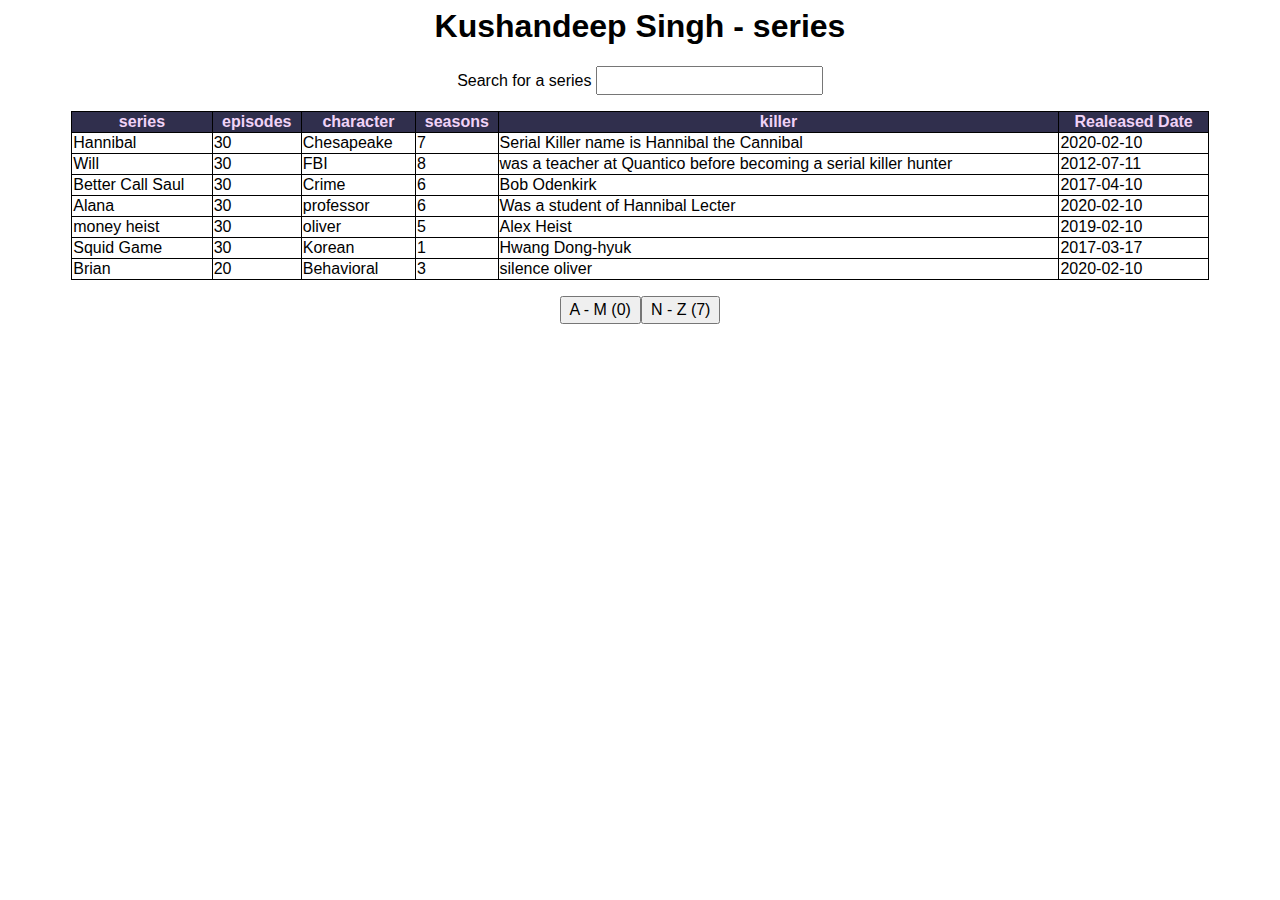
<file: WEB303As09/index.html>
<html>

<head>
    <link href="css/style.css" rel="stylesheet">
</head>

<body>
    <h1>Kushandeep Singh - series</h1>

    <div>
        <label>
            Search for a series 
            <input id="filter-search">
        </label>
    </div>
    <table class="sortable">
        <thead>
            <tr>
                <th data-sortbythis="compareNumbersAscending">series</th>
                <th data-sortbythis="compareNumbersAscending">episodes</th>
                <th data-sortbythis="compareNumbersAscending">character</th>
                <th data-sortbythis="compareNumbersAscending">seasons</th>
                <th data-sortbythis="compareNumbersAscending">killer</th>
                <th data-sortbythis="compareNumbersAscending">Realeased Date</th>
            </tr>
        </thead>
        <tbody>

        </tbody>
    </table>

    <div id="buttons">
        <!-- 
        <button class=""> A - M</button>
        <button class="">N - Z</button> 
        -->
    </div>

    <script type="text/javascript" src="js/jquery.js"></script>
    <script type="text/javascript" src="js/script.js"></script>
</body>

</html>
</file>
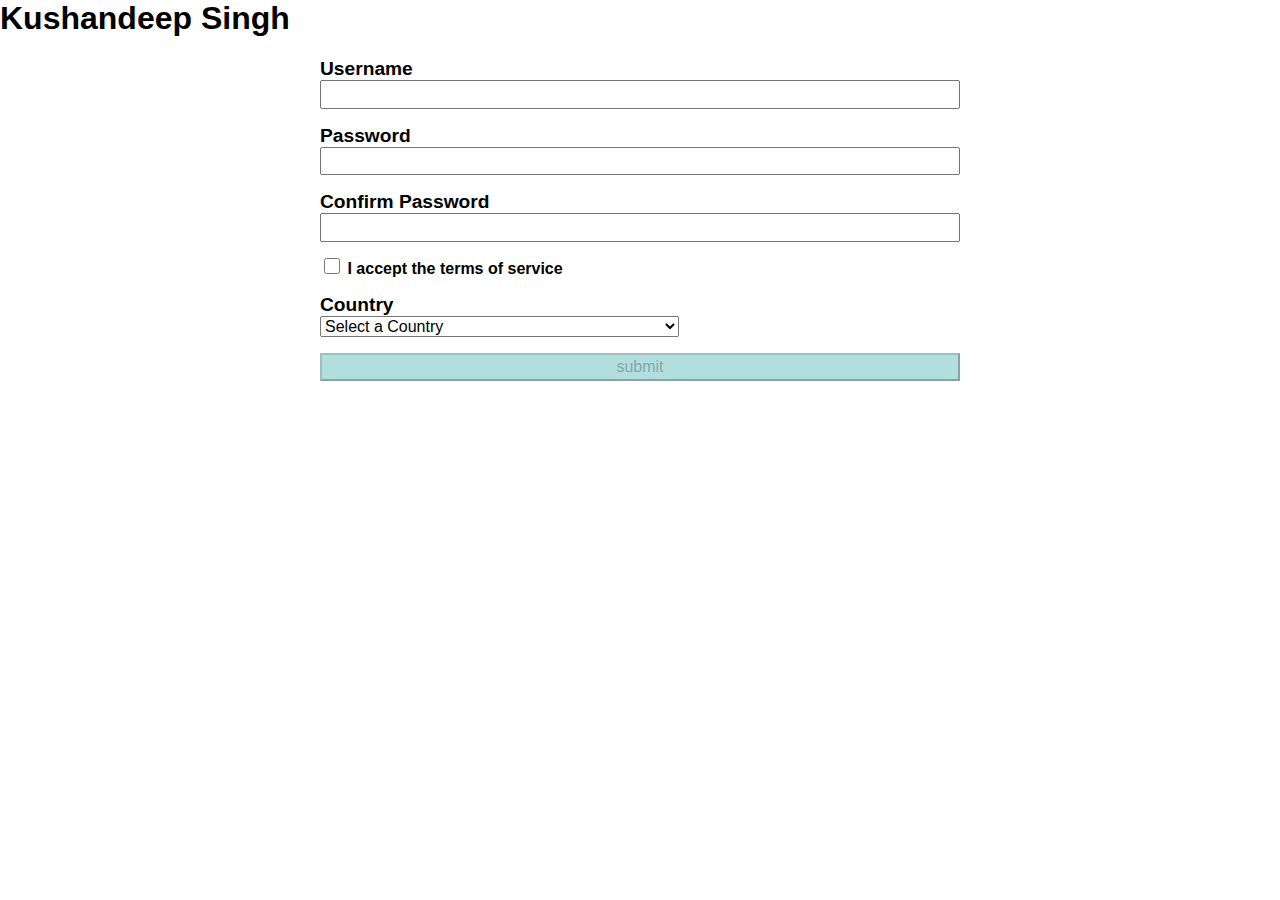
<file: WEB303As10/index.html>
<html>

<head>
    <link href="css/style.css" rel="stylesheet">
</head>

<body>
    <h1>
        Kushandeep Singh
    </h1>

    <form action="/register" method="post">
        <label for="username">Username</label>
        <input type="text" id="username" name="username">

        <label for="password">Password</label>
        <input type="password" id="password" name="password">

        <label for="confirm-password">Confirm Password</label>
        <input type="password" id="confirm-password" name="confirm-password">

        <input type="checkbox" id="terms-check" name="terms-check">
        <label class="terms-label" for="terms-check">I accept the terms of service</label>

        <Label>Country</Label>
        <select name="country" id="country"></select>

        <input type="submit" value="submit" id="submit">
    </form>

    <script type="text/javascript" src="js/jquery.js"></script>
    <script type="text/javascript" src="js/countries.js"></script>
    <script type="text/javascript" src="js/script.js"></script>
</body>

</html>
</file>
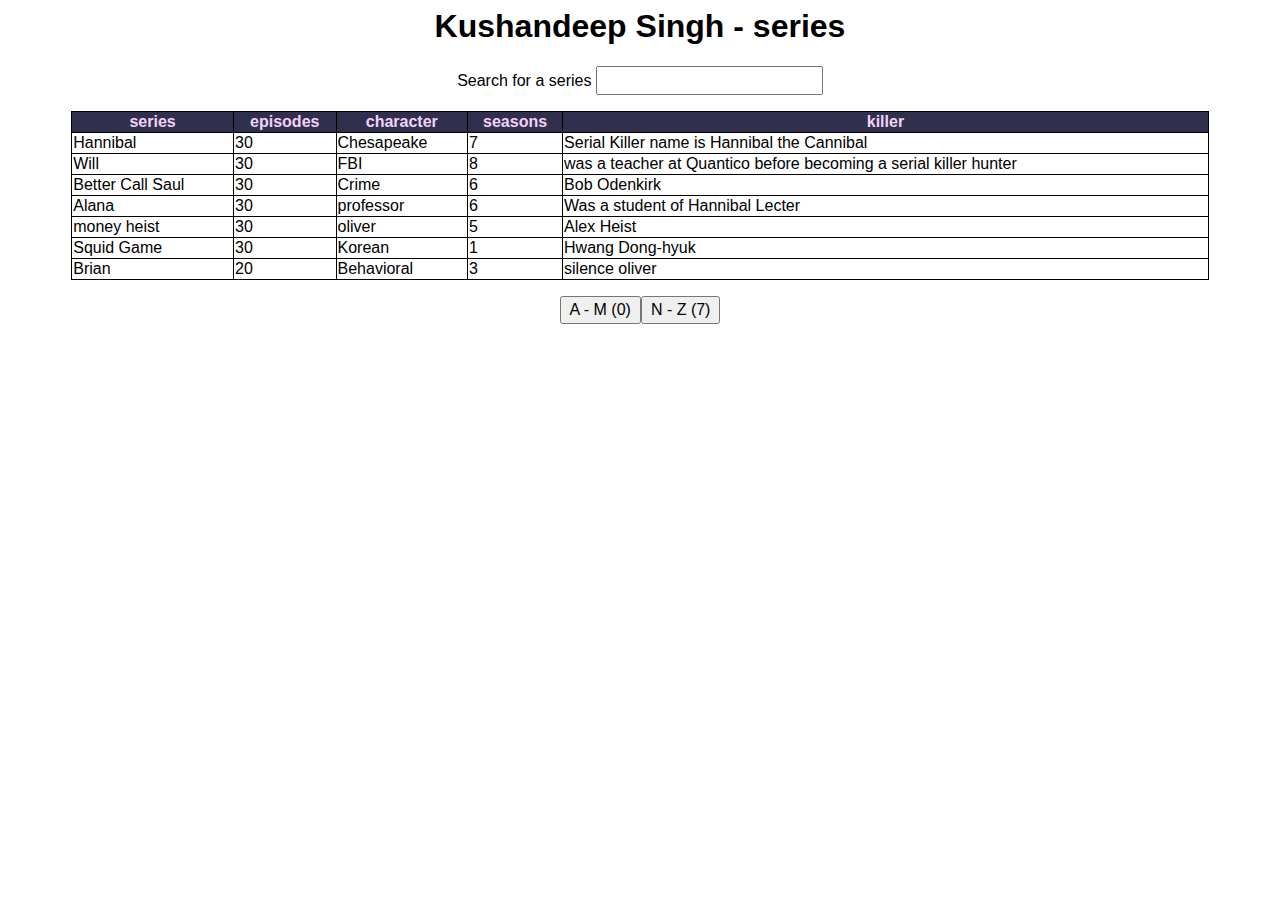
<file: WEB303As08/WEB303As08 (1)/WEB303As08/WEB303As08/index.html>
<html>

<head>
    <link href="css/style.css" rel="stylesheet">
</head>

<body>
    <h1>Kushandeep Singh - series</h1>

    <div>
        <label>
            Search for a series 
            <input id="filter-search">
        </label>
    </div>
    <table>
        <thead>
            <tr>
                <th>series</th>
                <th>episodes</th>
                <th>character</th>
                <th>seasons</th>
                <th>killer</th>
            </tr>
        </thead>
        <tbody>

        </tbody>
    </table>

    <div id="buttons">
        <!-- 
        <button class=""> A - M</button>
        <button class="">N - Z</button> 
        -->
    </div>

    <script type="text/javascript" src="js/jquery.js"></script>
    <script type="text/javascript" src="js/script.js"></script>
</body>

</html>
</file>
<file: WEB303As09/css/style.css>
body {
    font-family: sans-serif;
    text-align: center;
}

table,
td,
th {
    border: 1px solid black;
    border-collapse: collapse;
}

table {
    margin: 1rem auto;
    width: 90%;
}

th {
    background-color: #302F4D;
    color: #F0D3F7;
}

input {
    font-size: 1rem;
    padding: 0.2rem 0.5rem;
}

button {
    font-size: 1rem;
    padding: 0.2rem 0.5rem;
}

tr.found-first-name td {
    background-color: darkgreen;
    color: white;
}
</file>
<file: WEB303As10/css/style.css>
body{
    margin: 0;
    font-family: sans-serif;
}

form{
    width: 50%;
    margin: auto;
}

label{
    display: block;
    font-size: 1.2rem;
    font-weight: bold;
    margin-top: 1rem;
}

input{
    font-size: 1rem;
    padding: 0.2rem 0.5rem;
    width: 100%;
}

#terms-check{
    width: auto;
    margin-top: 1rem;
    height: 1rem;
    width: 1rem;
}

.terms-label{
    display: inline;
    font-size: 1rem;
}

#submit{
    margin-top: 1rem;
    background-color: rgb(178, 222, 222);
}

select{
    font-size: 1rem;
}

p{
    text-align: center;
}
</file>
<file: WEB303As08/WEB303As08 (1)/WEB303As08/WEB303As08/css/style.css>
body {
    font-family: sans-serif;
    text-align: center;
}

table,
td,
th {
    border: 1px solid black;
    border-collapse: collapse;
}

table {
    margin: 1rem auto;
    width: 90%;
}

th {
    background-color: #302F4D;
    color: #F0D3F7;
}

input {
    font-size: 1rem;
    padding: 0.2rem 0.5rem;
}

button {
    font-size: 1rem;
    padding: 0.2rem 0.5rem;
}

tr.found-first-name td {
    background-color: darkgreen;
    color: white;
}
</file>
